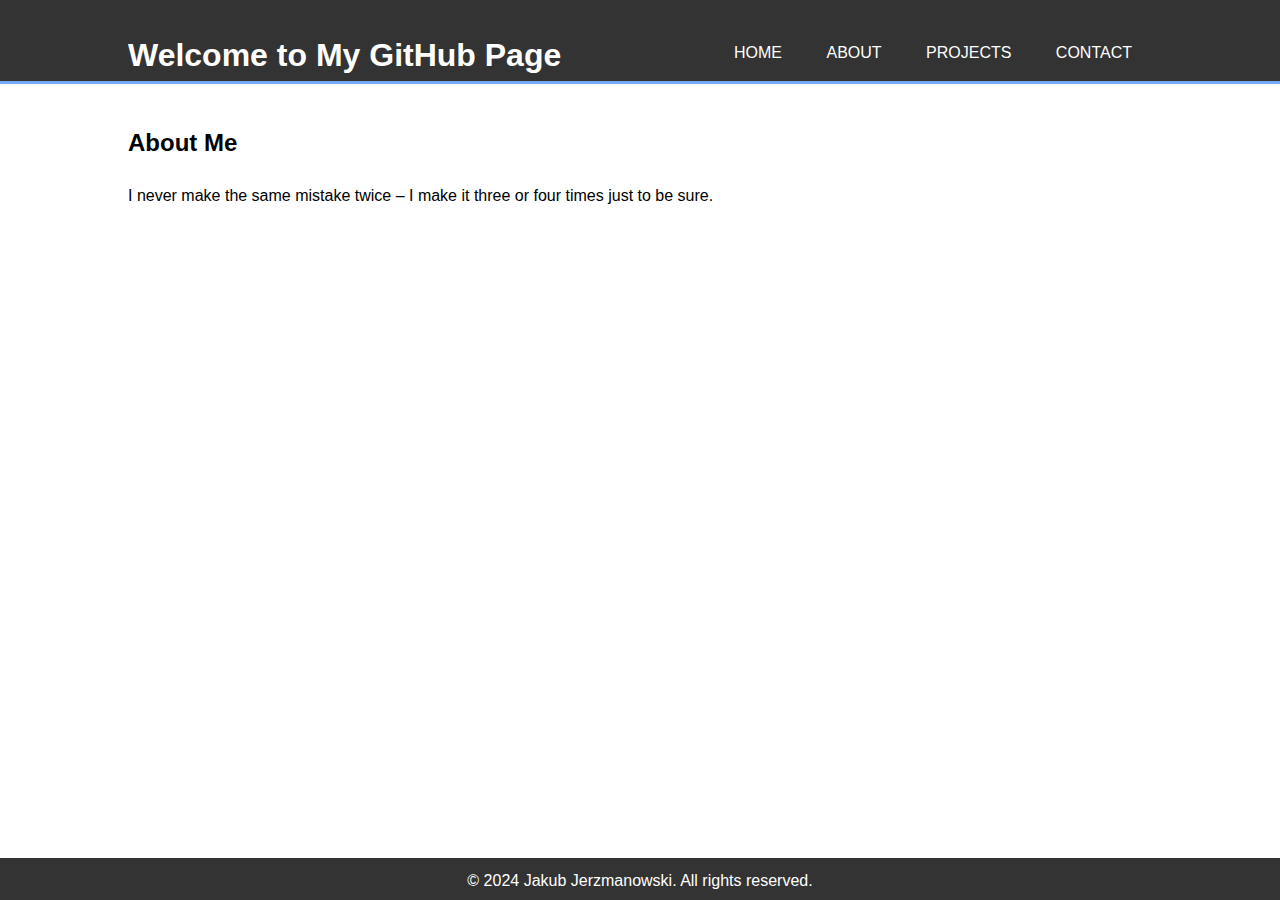
<file: Old/index.html>
<!DOCTYPE html>
<html lang="en">
<head>
    <meta charset="UTF-8">
    <meta name="viewport" content="width=device-width, initial-scale=1.0">
    <title>My GitHub Page</title>
    <link rel="stylesheet" href="styles.css">
</head>
<body>
    <header>
        <div class="container">
            <h1>Welcome to My GitHub Page</h1>
            <nav>
                <ul>
                    <li><a href="index.html">Home</a></li>
                    <li><a href="about.html">About</a></li>
                    <li><a href="projects.html">Projects</a></li>
                    <li><a href="contact.html">Contact</a></li>
                </ul>
            </nav>
        </div>
    </header>
    <main>
        <div class="container">
            <section>
                <h2>About Me</h2>
                <p>I never make the same mistake twice – I make it three or four times just to be sure.</p>
            </section>
    </main>
    
    <footer>
        <div class="container">
            <p>&copy; 2024 Jakub Jerzmanowski. All rights reserved.</p>
        </div>
    </footer>
</body>
</html>
</file>
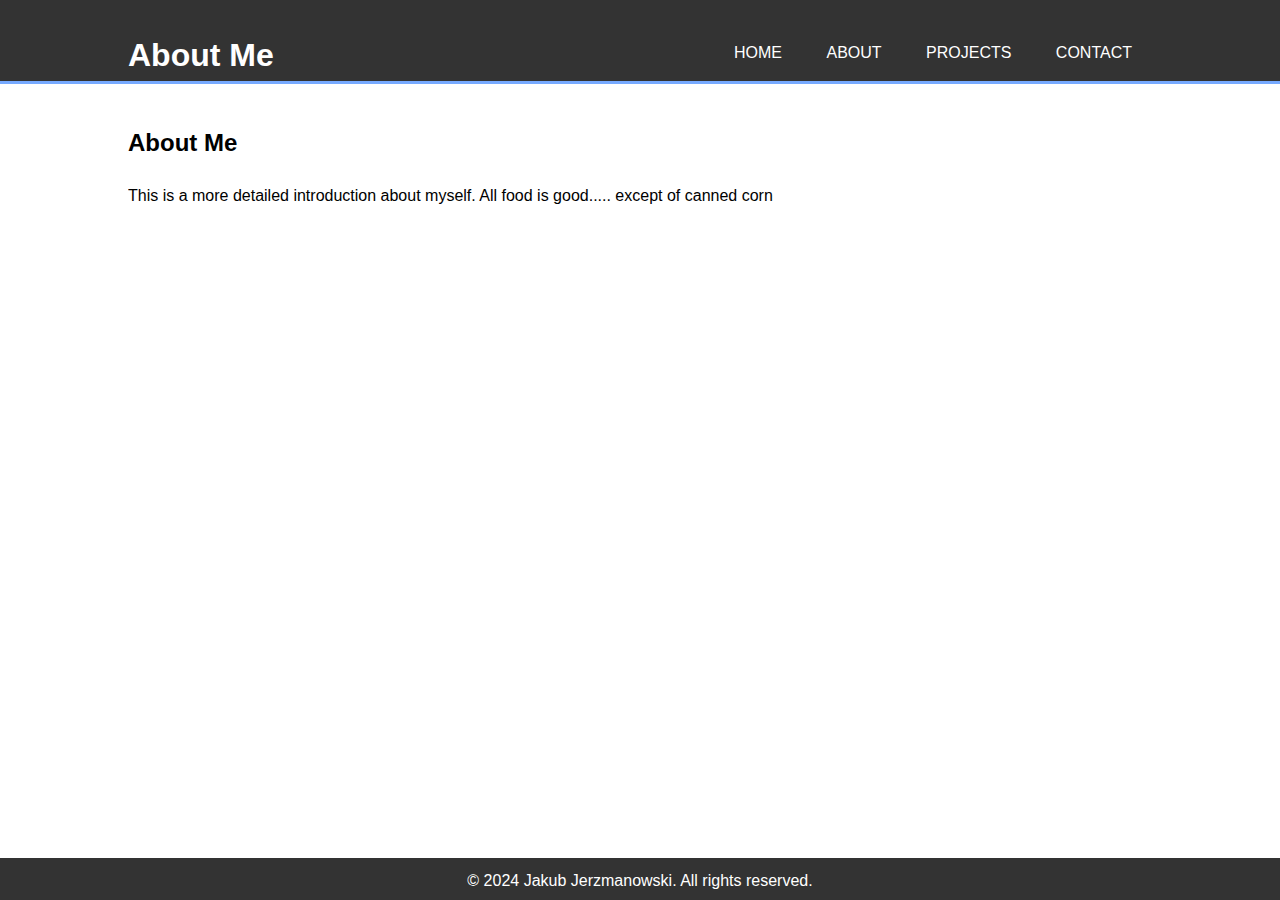
<file: about.html>
<!DOCTYPE html>
<html lang="en">
<head>
    <meta charset="UTF-8">
    <meta name="viewport" content="width=device-width, initial-scale=1.0">
    <title>About Me</title>
    <link rel="stylesheet" href="styles.css">
</head>
<body>
    <header>
        <div class="container">
            <h1>About Me</h1>
            <nav>
                <ul>
                    <li><a href="index.html">Home</a></li>
                    <li><a href="about.html">About</a></li>
                    <li><a href="projects.html">Projects</a></li>
                    <li><a href="contact.html">Contact</a></li>
                </ul>
            </nav>
        </div>
    </header>

    <main>
        <div class="container">
            <section>
                <h2>About Me</h2>
                <p>This is a more detailed introduction about myself. All food is good..... except of canned corn </p>
            </section>
        </div>
    </main>

    <footer>
        <div class="container">
            <p>&copy; 2024 Jakub Jerzmanowski. All rights reserved.</p>
        </div>
    </footer>
</body>
</html>
</file>
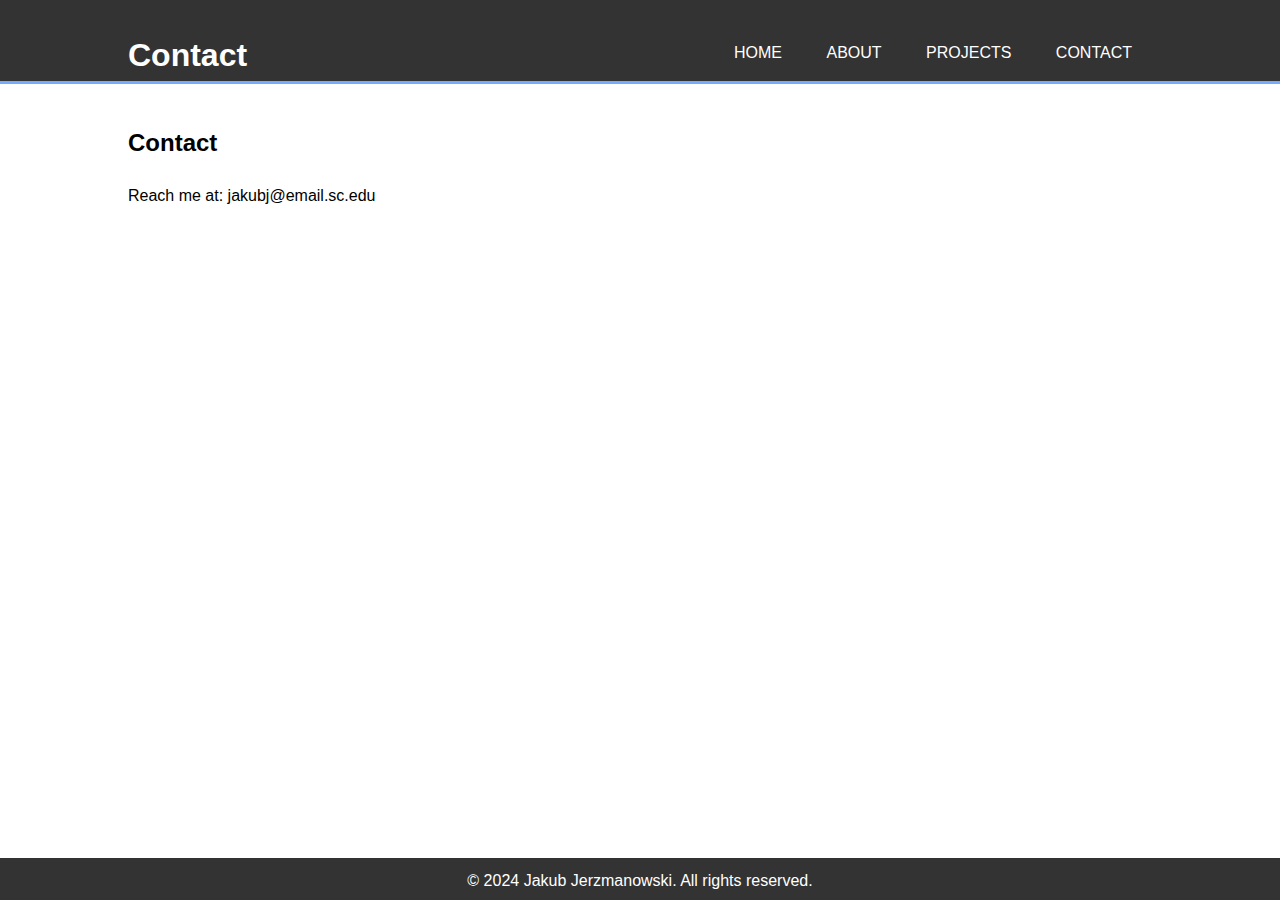
<file: contact.html>
<!DOCTYPE html>
<html lang="en">
<head>
    <meta charset="UTF-8">
    <meta name="viewport" content="width=device-width, initial-scale=1.0">
    <title>Contact</title>
    <link rel="stylesheet" href="styles.css">
</head>
<body>
    <header>
        <div class="container">
            <h1>Contact</h1>
            <nav>
                <ul>
                    <li><a href="index.html">Home</a></li>
                    <li><a href="about.html">About</a></li>
                    <li><a href="projects.html">Projects</a></li>
                    <li><a href="contact.html">Contact</a></li>
                </ul>
            </nav>
        </div>
    </header>

    <main>
        <div class="container">
            <section>
                <h2>Contact</h2>
                <p>Reach me at: jakubj@email.sc.edu</p>
            </section>
        </div>
    </main>

    <footer>
        <div class="container">
            <p>&copy; 2024 Jakub Jerzmanowski. All rights reserved.</p>
        </div>
    </footer>
</body>
</html>
</file>
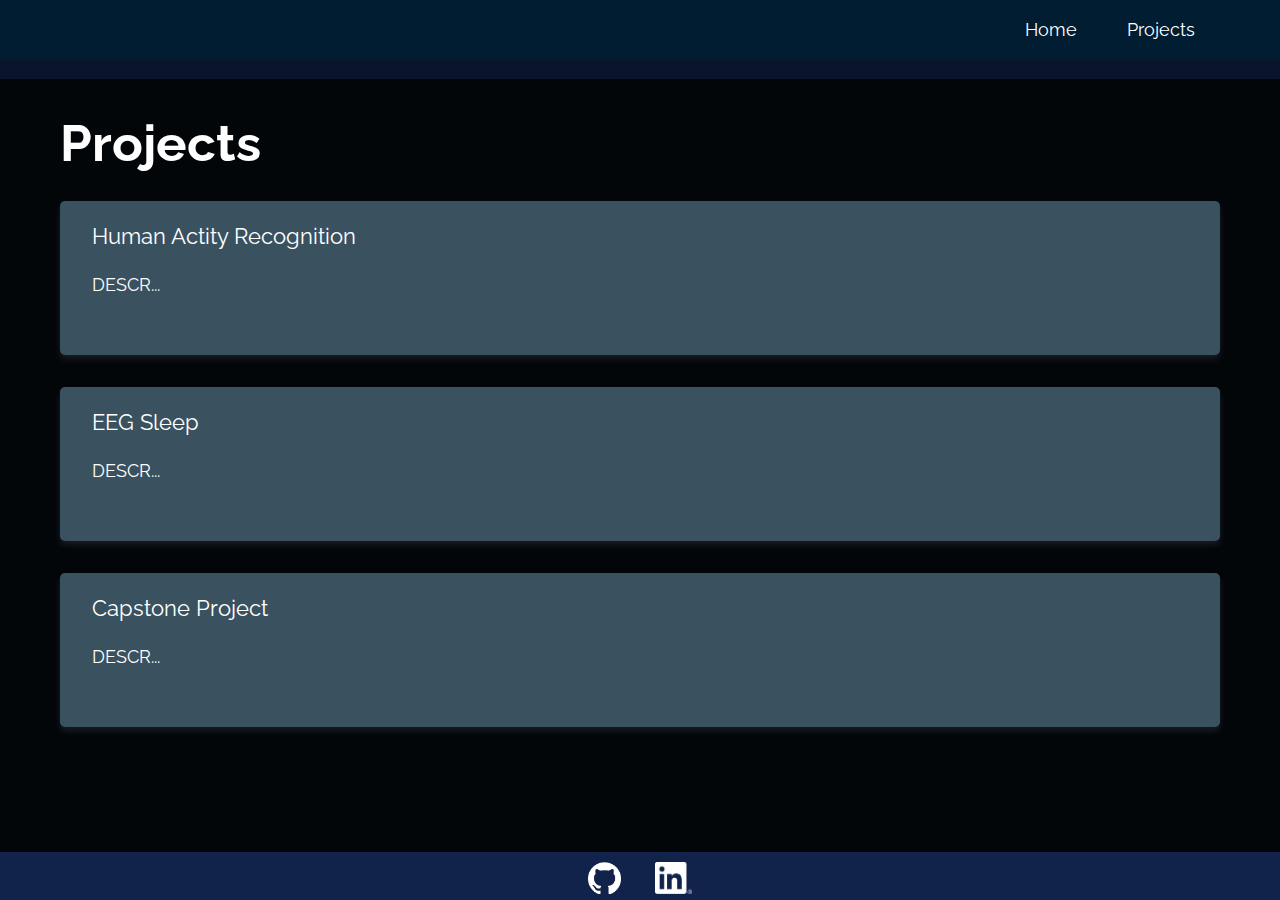
<file: projects.html>
<!DOCTYPE html>
<html lang="en">
<link href="https://fonts.googleapis.com/css2?family=Raleway:wght@400;700&display=swap" rel="stylesheet">


<head>
    <meta charset="UTF-8">
    <meta name="viewport" content="width=device-width, initial-scale=1.0">
    <title>Projects</title>
    <link rel="icon" type="image/png" href="img/dandelion00.png">
    <link rel="stylesheet" href="css/style.css">
</head>
<body>
    <nav>
        <div class="container">
            <ul>
                <li><a href="index.html">Home</a></li>
                <li><a href="projects.html">Projects</a></li>
            </ul>
        </div>
    </nav>
    <header>
        <div class="container">
            <h1></h1>
        </div>
    </header>
    <main class="container">
        <section id="projects">
            <h2>Projects</h2>
            <div class="project">
                <div class="project-title">Human Actity Recognition</div>
                <p>DESCR...</p>
            </div>
            <div class="project">
                <div class="project-title">EEG Sleep</div>
                <p>DESCR...</p>
            </div>
            <div class="project">
                <div class="project-title">Capstone Project</div>
                <p>DESCR...</p>
            </div>
        </section>
    </main>
    <footer>
        <div class="container">
            <a href="https://github.com/KubaJerz" target="_blank">
                <img src="img/github-mark-white.png" alt="Github link">
            </a>
            <a href="https://www.linkedin.com/in/kuba-jerzmanowski" target="_blank">
                <img src="img/LI-In-Bug-white.png" alt="linkden link">
            </a>                
        </div>
    </footer>
</body>
</html>
</file>
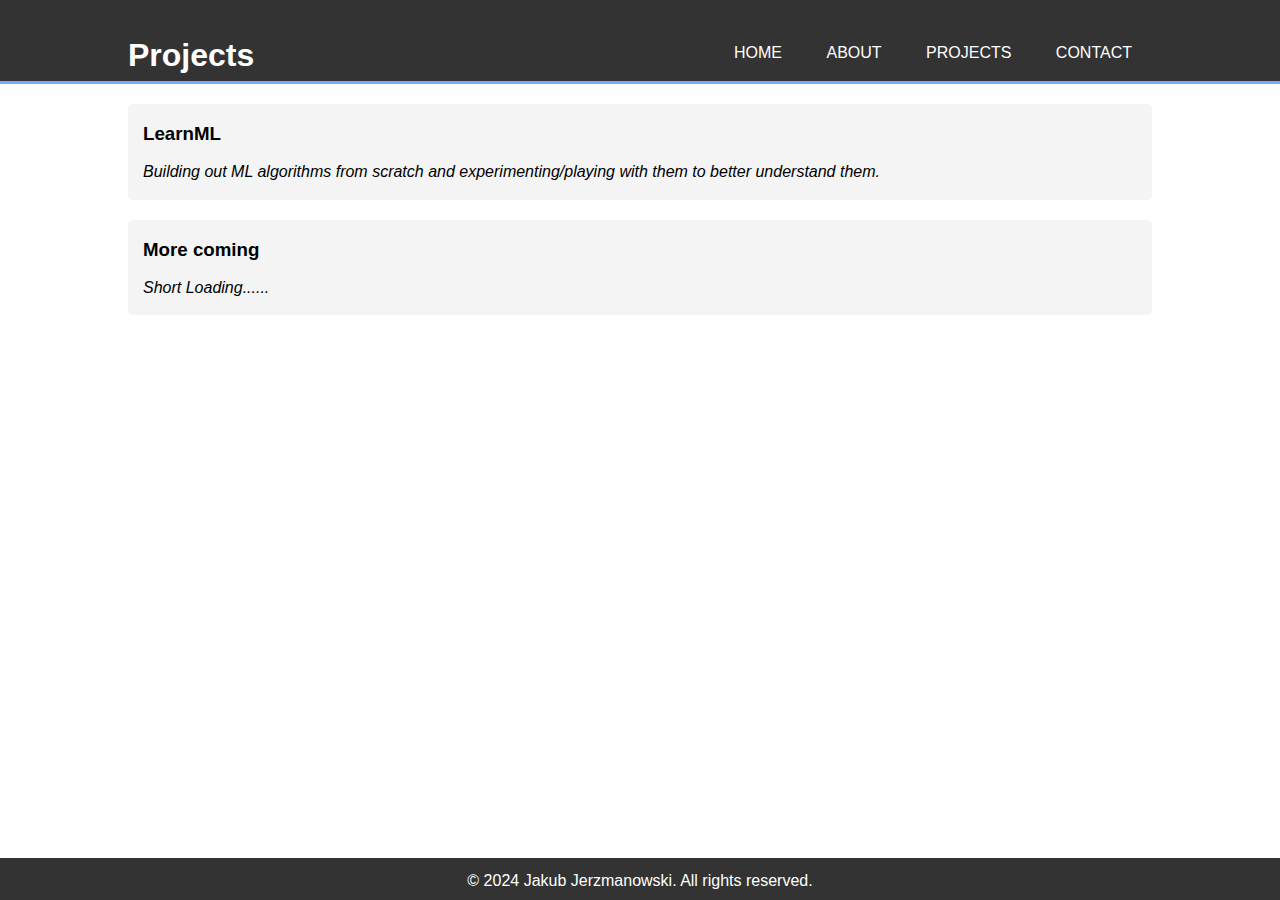
<file: Old/projects.html>
<!DOCTYPE html>
<html lang="en">
<head>
    <meta charset="UTF-8">
    <meta name="viewport" content="width=device-width, initial-scale=1.0">
    <title>Projects</title>
    <link rel="stylesheet" href="styles.css">
</head>
<body>
    <header>
        <div class="container">
            <h1>Projects</h1>
            <nav>
                <ul>
                    <li><a href="index.html">Home</a></li>
                    <li><a href="about.html">About</a></li>
                    <li><a href="projects.html">Projects</a></li>
                    <li><a href="contact.html">Contact</a></li>
                </ul>
            </nav>
        </div>
    </header>
    <main>
        <div class="container">
            <section id="projects">
                <ul class="project-list">
                    <li class="project-item">
                        <h3>LearnML</h3>
                        <p class="short-desc">Building out ML algorithms from scratch and experimenting/playing with them to better understand them.
                        </p>
                        <div class="detailed-desc">
                            <p>Take a look at: https://github.com/KubaJerz/LearnML  If you got to tinker lab directory you will find a list of "lessons" that i found helpful when starting with ML and you might too.</p>
                        </div>
                    </li>

                    <li class="project-item">
                        <h3>More coming</h3>
                        <p class="short-desc">Short Loading......</p>
                        <div class="detailed-desc">
                            <p>Detailed Loading.... :> </p>
                        </div>
                    </li>
                    <!-- organize and add more -->
                </ul>
            </section>
        </div>
    </main>
    <footer>
        <div class="container">
            <p>&copy; 2024 Jakub Jerzmanowski. All rights reserved.</p>
        </div>
    </footer>
    <script src="script.js"></script>
</body>
</html>
</file>
<file: Old/styles.css>
* {
    margin: 0;
    padding: 0;
    box-sizing: border-box;
}

body {
    font-family: Arial, sans-serif;
    line-height: 1.6;
}

.container {
    width: 80%;
    margin: auto;
    overflow: hidden;
}

header {
    background: #333;
    color: #fff;
    padding-top: 30px;
    min-height: 70px;
    border-bottom: #77aaff 3px solid;
}

header a {
    color: #fff;
    text-decoration: none;
    text-transform: uppercase;
    font-size: 16px;
}

header ul {
    padding: 0;
    list-style: none;
}

header li {
    display: inline;
    padding: 0 20px 0 20px;
}

header nav {
    float: right;
    margin-top: 10px;
}

header h1 {
    float: left;
    margin-top: 0;
}

main {
    padding: 20px 0;
}

main h2 {
    margin: 20px 0;
}

footer {
    background: #333;
    color: #fff;
    text-align: center;
    padding: 10px 0;
    margin-top: 20px;
    position: absolute;
    bottom: 0;
    width: 100%;
    height: 2.6rem; 
}

footer p {
    margin: 0;
}

.project-list {
    list-style-type: none;
    padding: 10;
}

.project-item {
    background-color: #f4f4f4;
    margin-bottom: 20px;
    padding: 15px;
    border-radius: 5px;
    position: relative;
}

.project-item h3 {
    margin-bottom: 10px;
}

.short-desc {
    font-style: italic;
}

.detailed-desc {
    display: none;
    position: absolute;
    top: 100%;
    left: 0;
    background-color: #fff;
    border: 1px solid #ddd;
    padding: 15px;
    border-radius: 5px;
    box-shadow: 0 2px 5px rgba(0,0,0,0.1);
    z-index: 10;
    width: 100%;
}

.project-item:hover .detailed-desc {
    display: block;
}
</file>
<file: styles.css>
* {
    margin: 0;
    padding: 0;
    box-sizing: border-box;
}

body {
    font-family: Arial, sans-serif;
    line-height: 1.6;
}

.container {
    width: 80%;
    margin: auto;
    overflow: hidden;
}

header {
    background: #333;
    color: #fff;
    padding-top: 30px;
    min-height: 70px;
    border-bottom: #77aaff 3px solid;
}

header a {
    color: #fff;
    text-decoration: none;
    text-transform: uppercase;
    font-size: 16px;
}

header ul {
    padding: 0;
    list-style: none;
}

header li {
    display: inline;
    padding: 0 20px 0 20px;
}

header nav {
    float: right;
    margin-top: 10px;
}

header h1 {
    float: left;
    margin-top: 0;
}

main {
    padding: 20px 0;
}

main h2 {
    margin: 20px 0;
}

footer {
    background: #333;
    color: #fff;
    text-align: center;
    padding: 10px 0;
    margin-top: 20px;
    position: absolute;
    bottom: 0;
    width: 100%;
    height: 2.6rem; 
}

footer p {
    margin: 0;
}

.project-list {
    list-style-type: none;
    padding: 10;
}

.project-item {
    background-color: #f4f4f4;
    margin-bottom: 20px;
    padding: 15px;
    border-radius: 5px;
    position: relative;
}

.project-item h3 {
    margin-bottom: 10px;
}

.short-desc {
    font-style: italic;
}

.detailed-desc {
    display: none;
    position: absolute;
    top: 100%;
    left: 0;
    background-color: #fff;
    border: 1px solid #ddd;
    padding: 15px;
    border-radius: 5px;
    box-shadow: 0 2px 5px rgba(0,0,0,0.1);
    z-index: 10;
    width: 100%;
}

.project-item:hover .detailed-desc {
    display: block;
}
</file>
<file: css/style.css>
:root {
    --primary-color: #11234a;
    --primary-color-faded:rgba(17, 35, 74, 0.543);
    --secondary-color: #3d719166;
    --background-color: #030609;
    --nav-color: #001D31;
    --title-color: #ffffff;
    --text-color: #ffffff;
    --link-color: #ffffff;
    --link-hover-color: #b9d4ee;
}

* {
    margin: 0;
    padding: 0;
    box-sizing: border-box;
}

body {
    font-family: 'Raleway', Tahoma, Geneva, Verdana, sans-serif;
    line-height: 1.6;
    color: var(--text-color);
    background-color: var(--background-color);
    transition: background-color 0.3s ease;
    padding-bottom: 3rem;
}

.container {
    max-width: 1200px;
    margin: 0 auto;
    padding: 0 20px;
}

header {
    background-color: var(--primary-color-faded);
    color: #fff;
    padding: .6rem 0;
}

header h1 {
    font-size: 2.5rem;
    font-weight: 300;
    letter-spacing: 2px;
}

nav {
    background-color: var(--nav-color);
    padding: 1rem 0;
    position: sticky;
    top: 0;
    z-index: 1000;
    backdrop-filter: blur(10px);
}

nav ul {
    list-style-type: none;
    display: flex;
    justify-content: right;
}

nav ul li {
    margin: 0 25px;
}

nav a {
    color: #fff;
    text-decoration: none;
    font-size: 1.1rem;
    transition: color 0.3s ease;
}

nav a:hover {
    color: var(--secondary-color);
}

main {
    padding: 3rem 0;
}

h2 {
    font-size: 3.2rem;
    margin-top: 1.5rem;
    margin-bottom: 1rem;
    color: var(--title-color);
}

h3 {
    font-size: 2.4rem;
    margin-top: 3.5rem;
    margin-bottom: 1rem;
    color: var(--title-color);
    text-align: left;
}

p {
    margin-bottom: 1.5rem;
    font-size: 1.1rem;
}

.project-title {
    font-size: 1.4rem;
    margin-top: 0rem;
    margin-bottom: 1rem;
    color: var(--title-color);
}

.project {
    background-color: #3a515f;
    border-radius: 5px;
    padding: 1.12rem 2rem 2rem 2rem ;
    margin-bottom: 2rem;
    box-shadow: 0 4px 6px rgba(132, 134, 165, 0.164);
    transition: transform 0.3s ease, box-shadow 0.3s ease;
}

.project:hover {
    transform: translateY(-5px);
    box-shadow: 0 6px 12px rgba(255, 255, 255, 0.219);
}

.bio-container {
    display: flex;
    gap: 3rem;
}

.bio-sidebar {
    margin-top: 7rem;
    flex: 1;
}

.bio-sidebar a {
    color: var(--link-color);
    text-decoration: none;
}

.bio-sidebar a:hover {
    color: var(--link-hover-color);
}

.bio-content {
    padding-top: 2rem;
    margin-left: 2rem;
    flex: 3;
}

.bio-sidebar img {
    width: 100%;
    max-width: 200px;
    border-radius: 3%;
    margin-bottom: .5rem;
}

.text-icons{
    display: flex;
    align-items: center; 
    gap: 8px; 
}

.text-icons p{
    margin: 0;
    font-size: medium;
}

.text-icons img {
    height: 24px;
    width: 24px;
}

.social-icons {
    display: inline-block;
    margin-right: 10rem;
    text-align: center; 
}

.social-icons img {
    display: block; 
    height: 35px; 
    width: auto; 
    max-width: 100%; 
    border: none; 
    border-radius: 0; 
    object-fit: contain; 
}


footer {
    background: var(--primary-color);
    color: #fff;
    text-align: center;
    padding: 10px 0;
    margin-top: 20px;
    position: fixed;
    bottom: 0;
    width: 100%;
    height: 3rem; 
}
footer img{
    height: 2rem;
    width: auto;
}

footer a {
    color: #fff;
    text-decoration: none;
    margin: 0 15px;
    transition: color 0.3s ease;
}

footer a:hover {
    color: var(--secondary-color);
}

@media (max-width: 768px) {
    .bio-container {
        flex-direction: column;
    }
    .bio-content {
        margin-left: 0;
    }
    .bio-container {
        gap: 0rem;
    }

    .bio-sidebar {
        margin-top: 1rem;
    }

}
</file>
